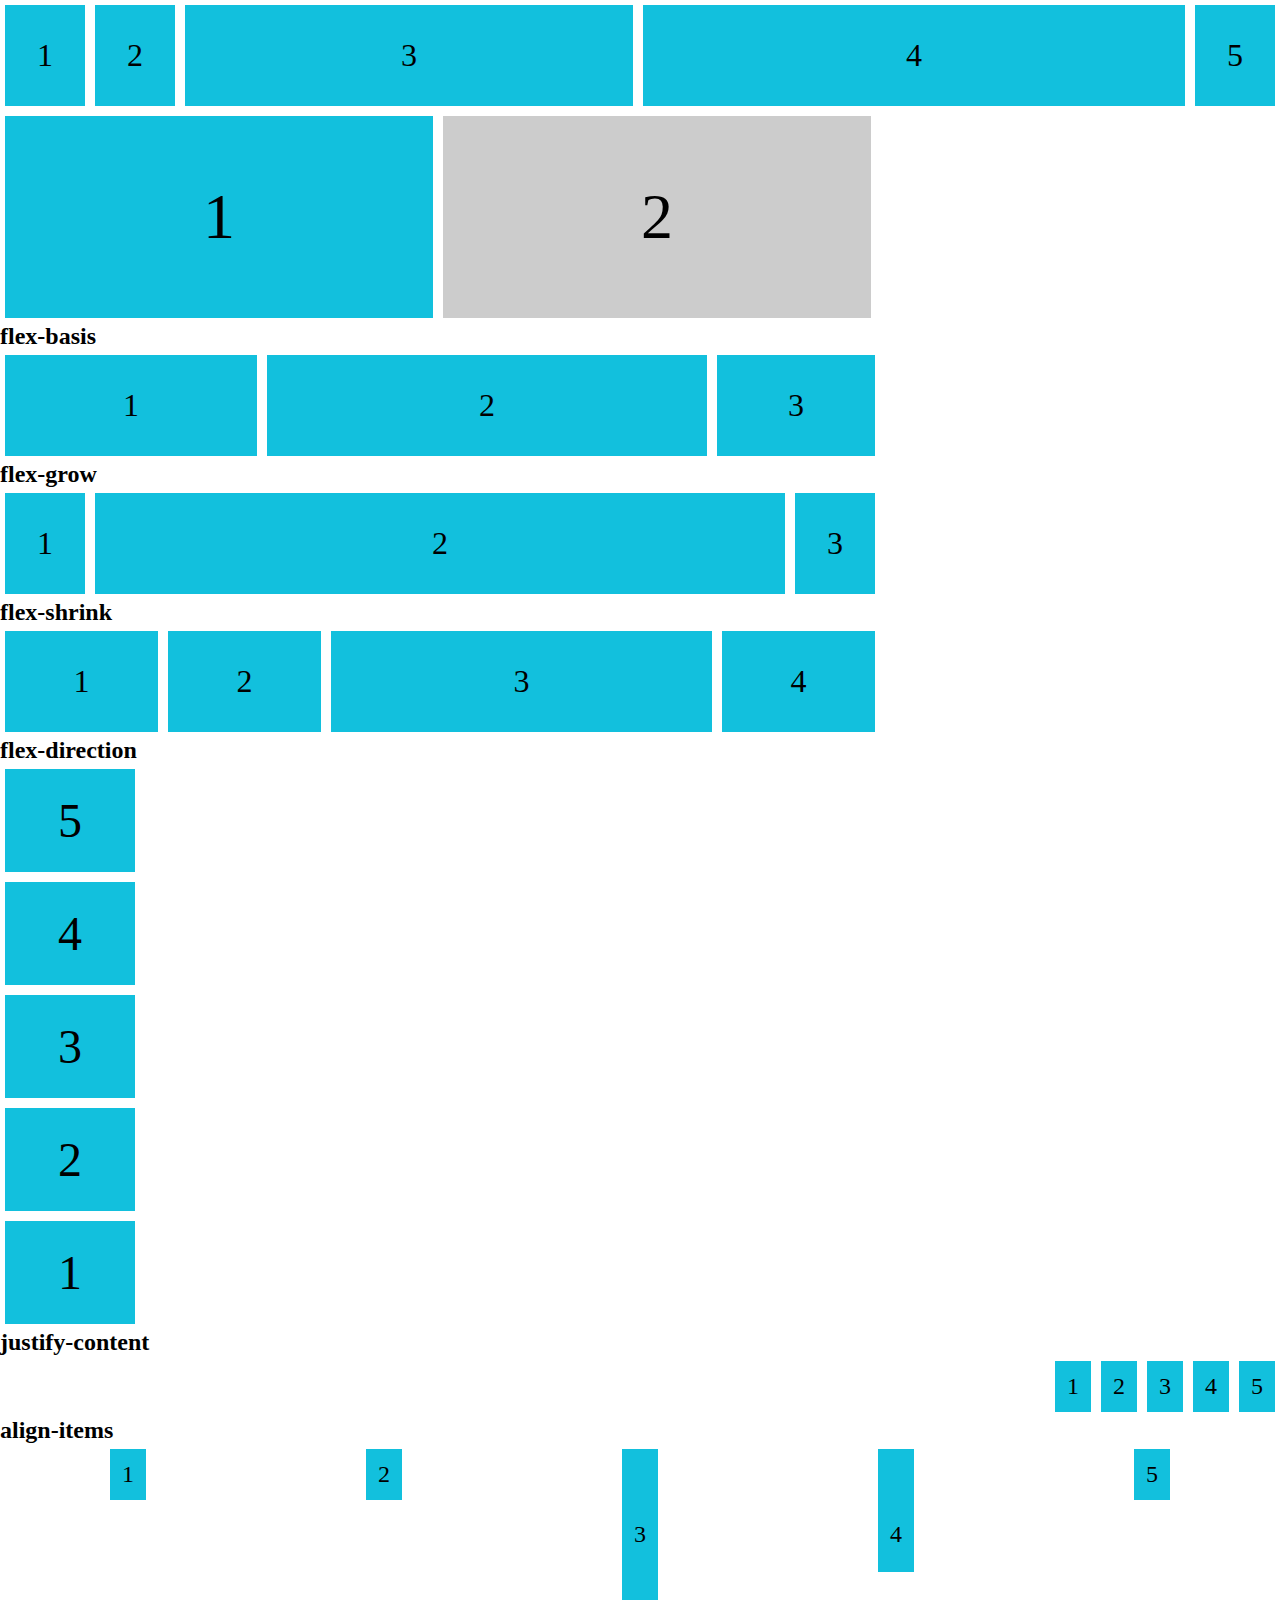
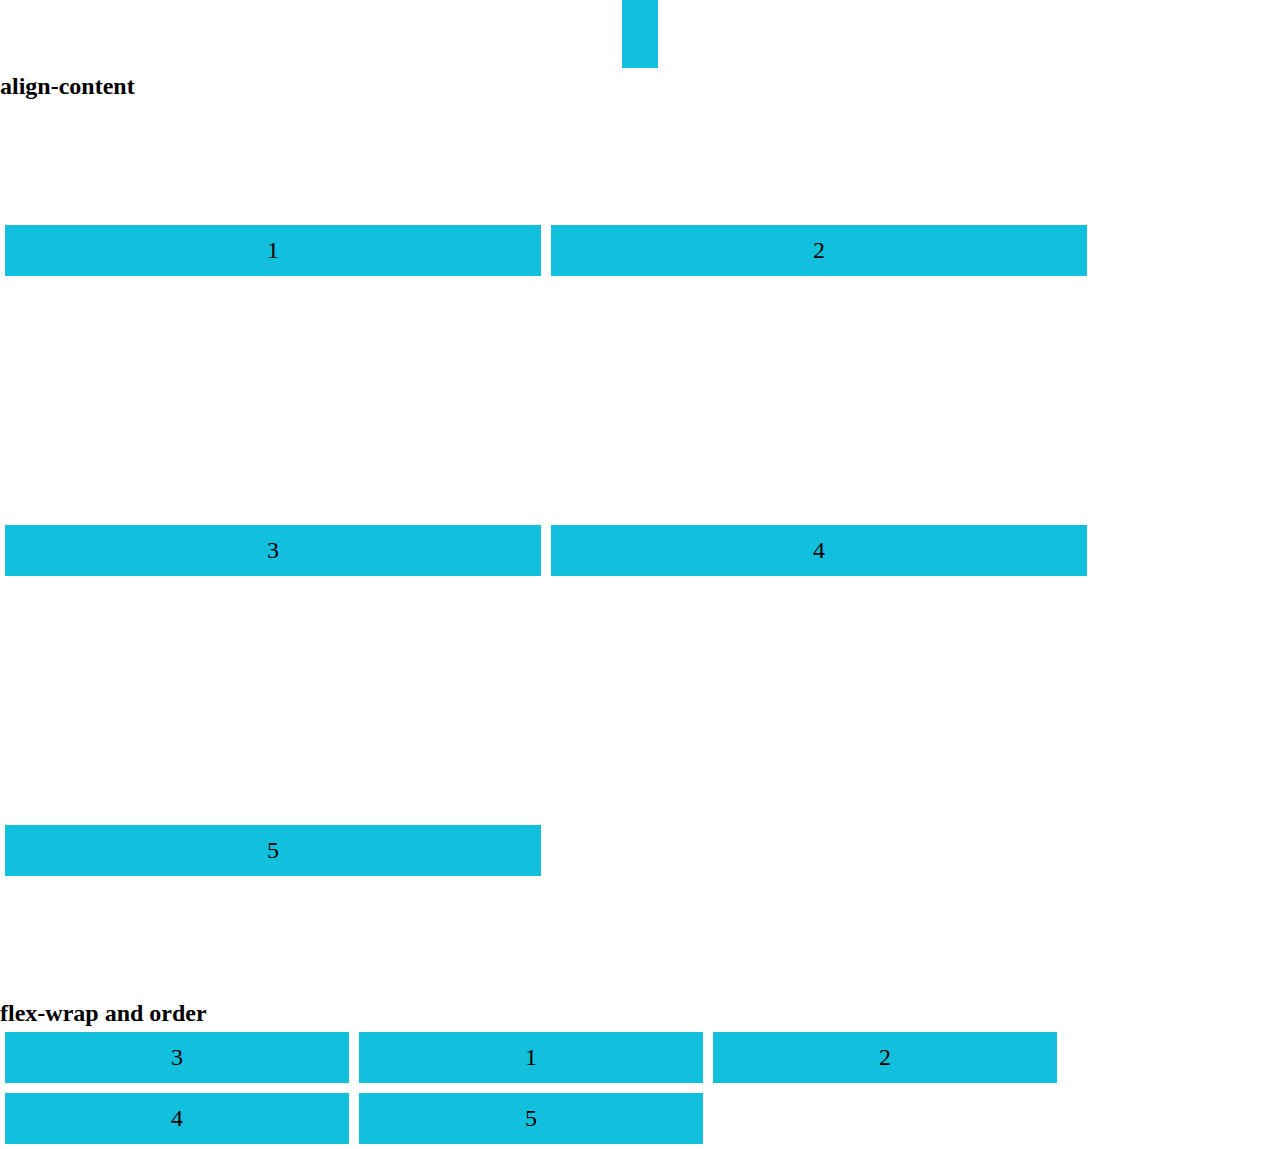
<file: fb/index.html>
<html>
   <head>
      <title>flexbox</title>
      <link rel=stylesheet href="styles.css">
   </head>
   <body>
    <div class="flex">
	  <div class="item">1</div>
	  <div class="item">2</div>
	  <div class="item">3</div>
	  <div class="item">4</div>
	  <div class="item">5</div>
	</div>
	<div class="flex1">
	  <div class="item1">1</div>
	  <div class="item1">2</div>
    </div>
	<h2>flex-basis</h2>
	<div class="flex2">
	  <div class="item2">1</div>
	  <div class="item2 ite">2</div>
	  <div class="item2">3</div>
    </div>
	<h2>flex-grow</h2>
	<div class="flex3">
	  <div class="item3">1</div>
	  <div class="item3 it">2</div>
	  <div class="item3">3</div>
    </div>
	<h2>flex-shrink</h2>
	<div class="flex4">
	  <div class="item4">1</div>
	  <div class="item4">2</div>
	  <div class="item4">3</div>
	  <div class="item4">4</div>
    </div>
	
	<h2>flex-direction</h2>
	<div class="flex5">
	  <div class="item5">1</div>
	  <div class="item5">2</div>
	  <div class="item5">3</div>
	  <div class="item5">4</div>
	  <div class="item5">5</div>
    </div>
	<h2>justify-content</h2>
	<div class="flex6">
	  <div class="item6">1</div>
	  <div class="item6">2</div>
	  <div class="item6">3</div>
	  <div class="item6">4</div>
	  <div class="item6">5</div>
    </div>
	<h2>align-items</h2>
	<div class="flex7">
	  <div class="item7">1</div>
	  <div class="item7">2</div>
	  <div class="item7 active">3</div>
	  <div class="item7 active-2">4</div>
	  <div class="item7">5</div>
    </div>
	<h2>align-content</h2>
	<div class="flex8">
	  <div class="item8">1</div>
	  <div class="item8">2</div>
	  <div class="item8 active">3</div>
	  <div class="item8 active-2">4</div>
	  <div class="item8">5</div>
    </div>
	<h2>flex-wrap and order</h2>
	<div class="flex9">
	  <div class="item9">1</div>
	  <div class="item9">2</div>
	  <div class="item9 active9">3</div>
	  <div class="item9">4</div>
	  <div class="item9">5</div>
    </div>
  </body>
</html>
</file>
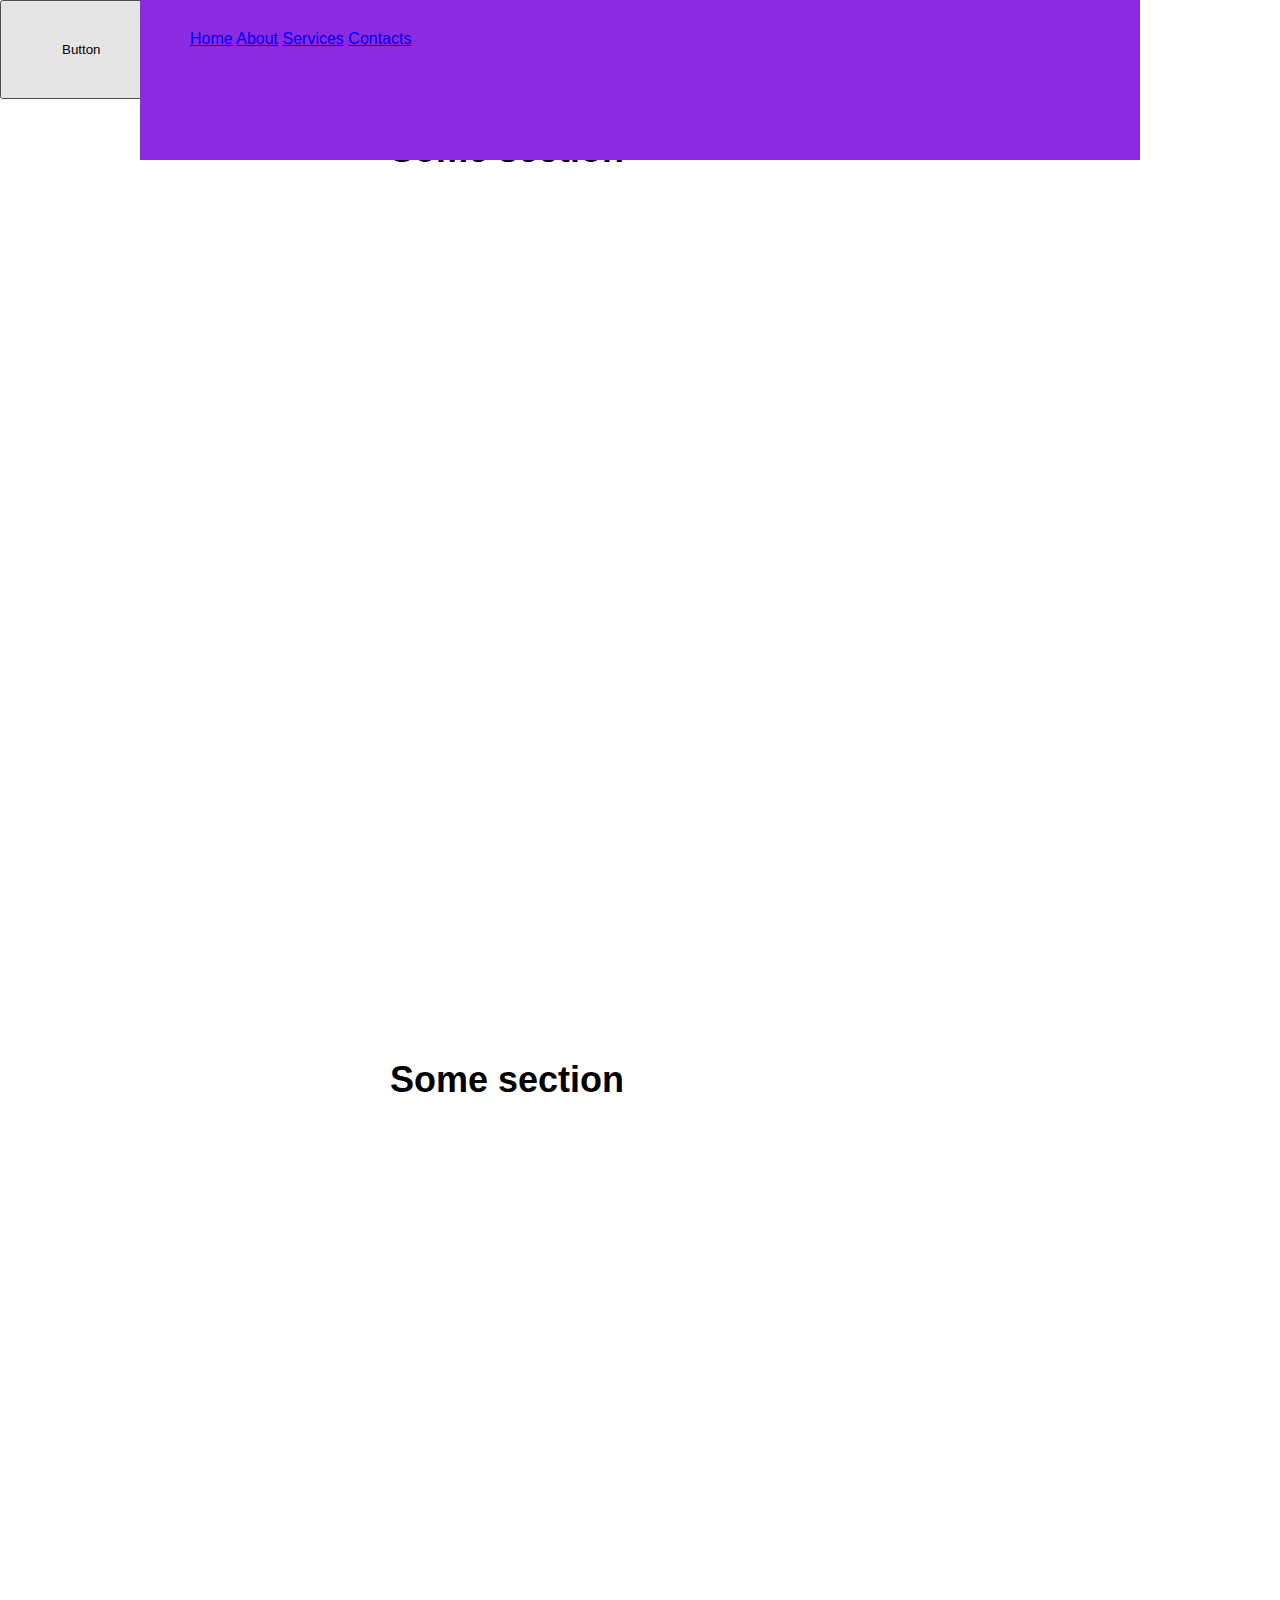
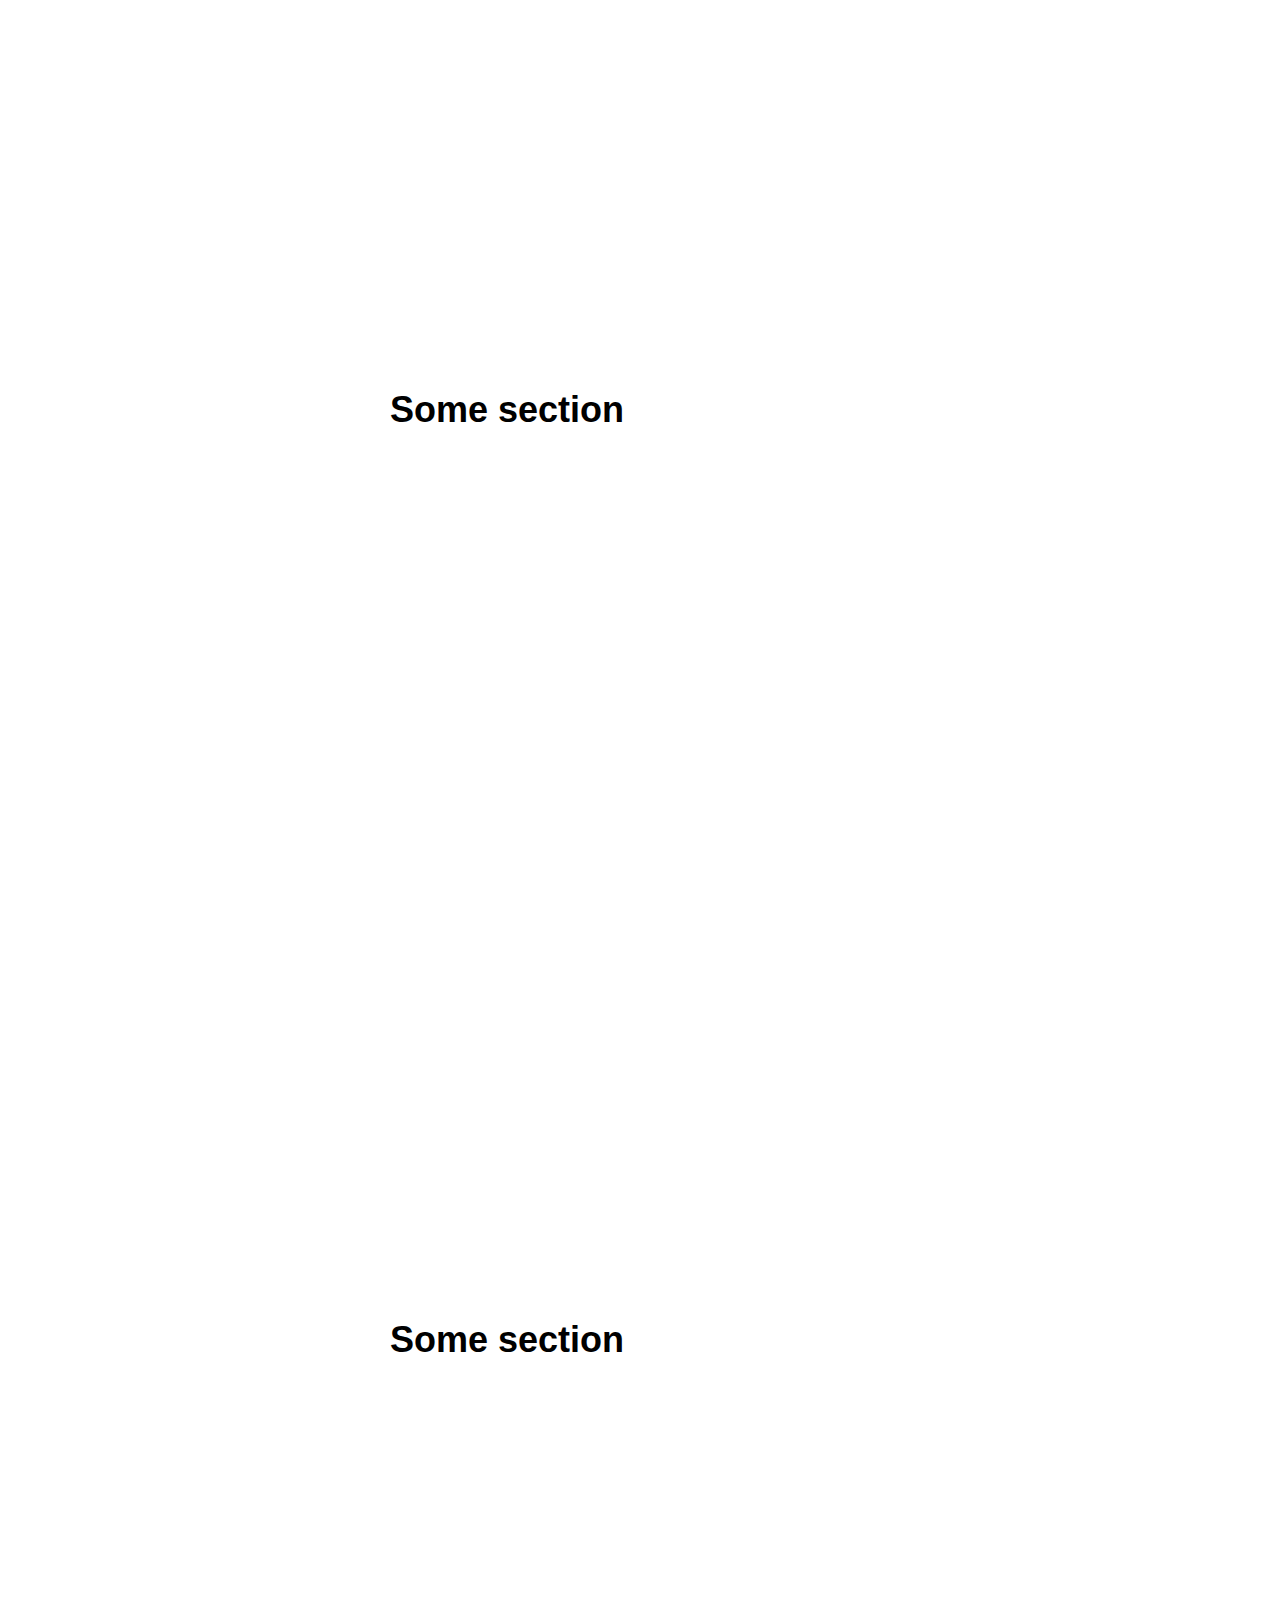
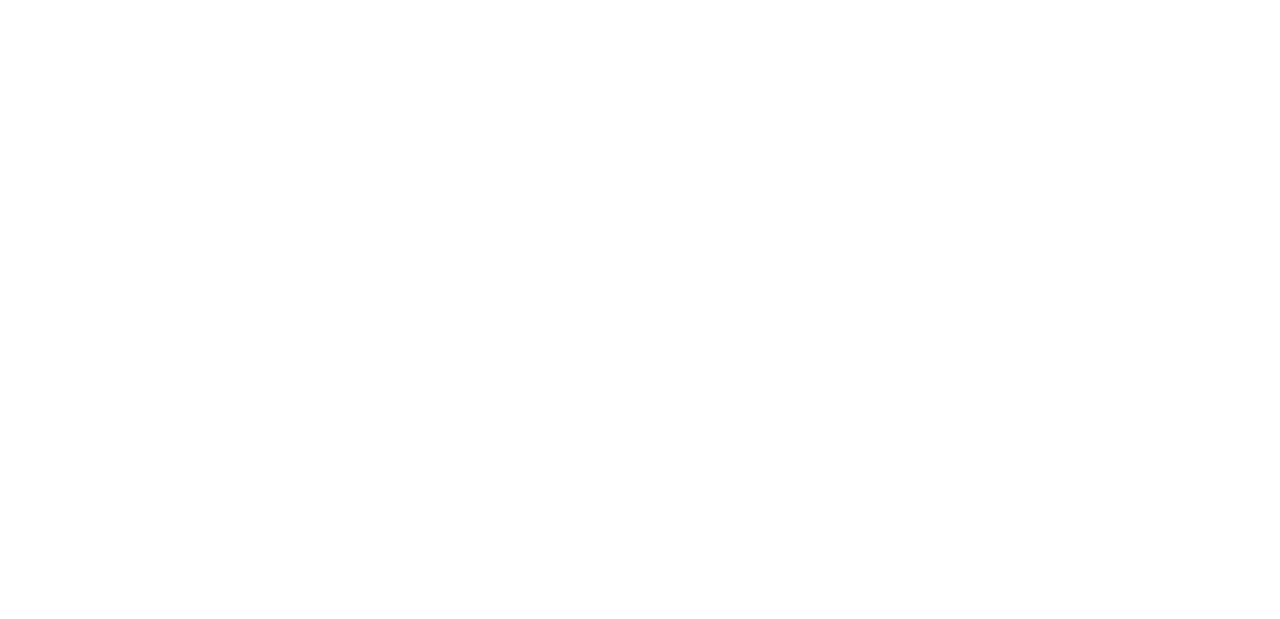
<file: js function/index.html>
<!DOCTYPE html>
<html lang="en">
<head>
    <meta charset="UTF-8">
    <meta http-equiv="X-UA-Compatible" content="IE=edge">
    <meta name="viewport" content="width=device-width, initial-scale=1.0">
    <title>learn JavaScript</title>
    <link rel="stylesheet" href="style.css">
</head>
<body>
  <header class="header" id="header">
    <nav class="nav">
      <a class="nav-link" href="#">Home</a> 
      <a class="nav-link" href="#">About</a>  
      <a class="nav-link" href="#">Services</a>  
      <a class="nav-link" href="#">Contacts</a>     
    </nav>
  </header>

  <div class="page">
    <button type="button" id="testBtn">Button</button>
    <section class="section">
      <h2 class="section-title">Some section</h2>
    </section>

    <section class="section">
      <h2 class="section-title">Some section</h2>
    </section>

    <section class="section">
      <h2 class="section-title">Some section</h2>
    </section>

    <section class="section">
      <h2 class="section-title">Some section</h2>
    </section>
  </div>
  <script src="app.js"></script>
</body>
</html>
</file>
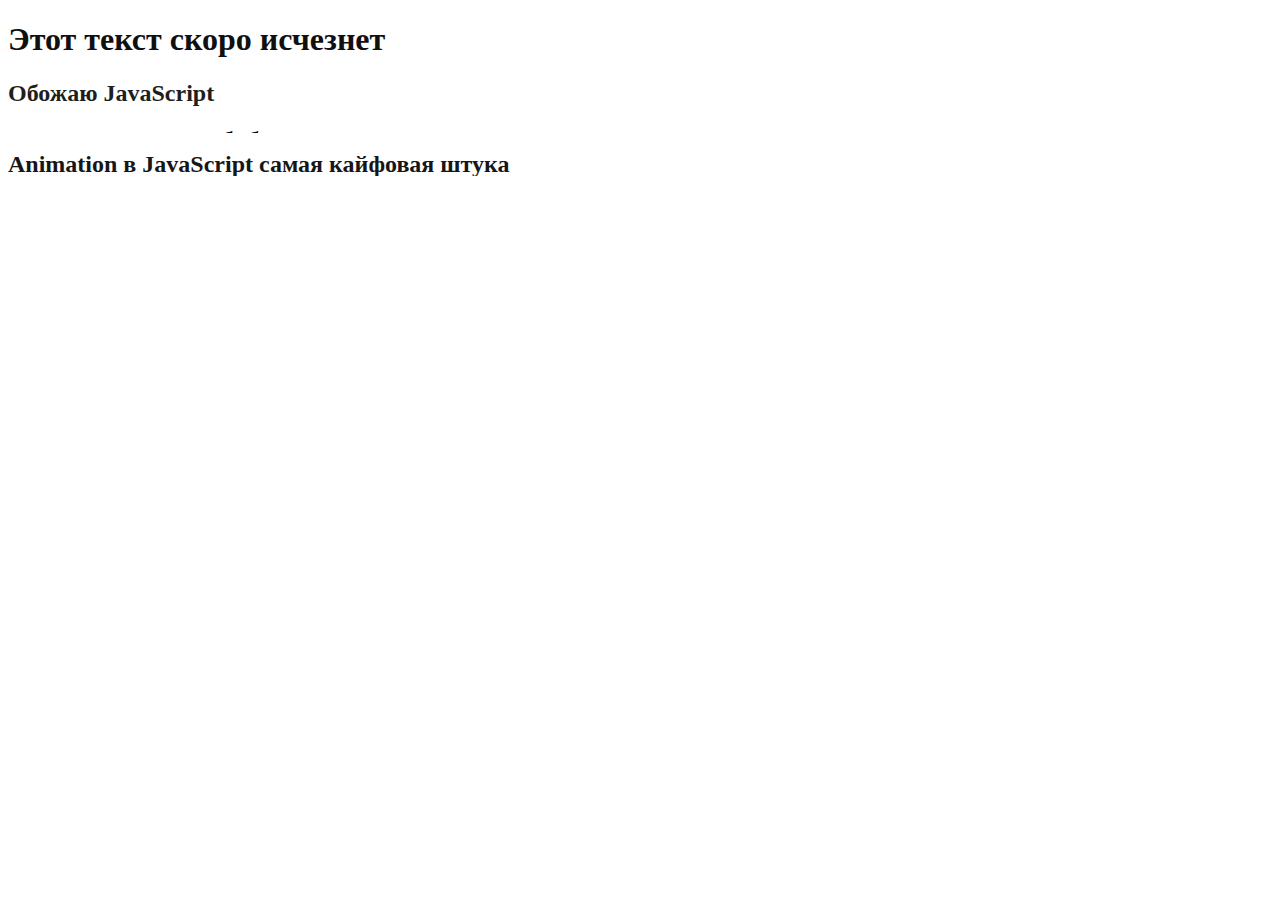
<file: js Morgan/animation jquery.html>
<!DOCTYPE html>
<html>
	<head>
	<meta charset="UTF-8">
	<title>Изучаем DOM</title>
	</head>
	<body>
		<h1 id="main-heading">Привет, мир!</h1>
		<h2 id="main-bottom">Обожаю JavaScript</h2>
		<h2 class="test">JQuery это лучшая библиотека</h2>
		<h2 class="testing">Animation в JavaScript самая кайфовая штука</h2>
		<script src="https://code.jquery.com/jquery-3.6.0.min.js" integrity="sha256-/xUj+3OJU5yExlq6GSYGSHk7tPXikynS7ogEvDej/m4=" crossorigin="anonymous"></script>
		<script>
         $("#main-bottom").fadeOut(3000);
		 $("h1").text("Этот текст скоро исчезнет").fadeOut(4000);
		 $("#main-bottom").fadeOut(3000).fadeIn(2000);
         $(".test").slideUp(1000).slideDown(1000);
		 for (let i	= 0; i < 5; i++) {
		   $("h1").fadeIn(3000);
		   $("h1").fadeOut(3000);
		}
         for (let j = 0; j < 3; j++) {
		   $(".testing").hide(3500);
		   $(".testing").show(3500);
		 }		
        	
        </script>
	</body>
</html>
</file>
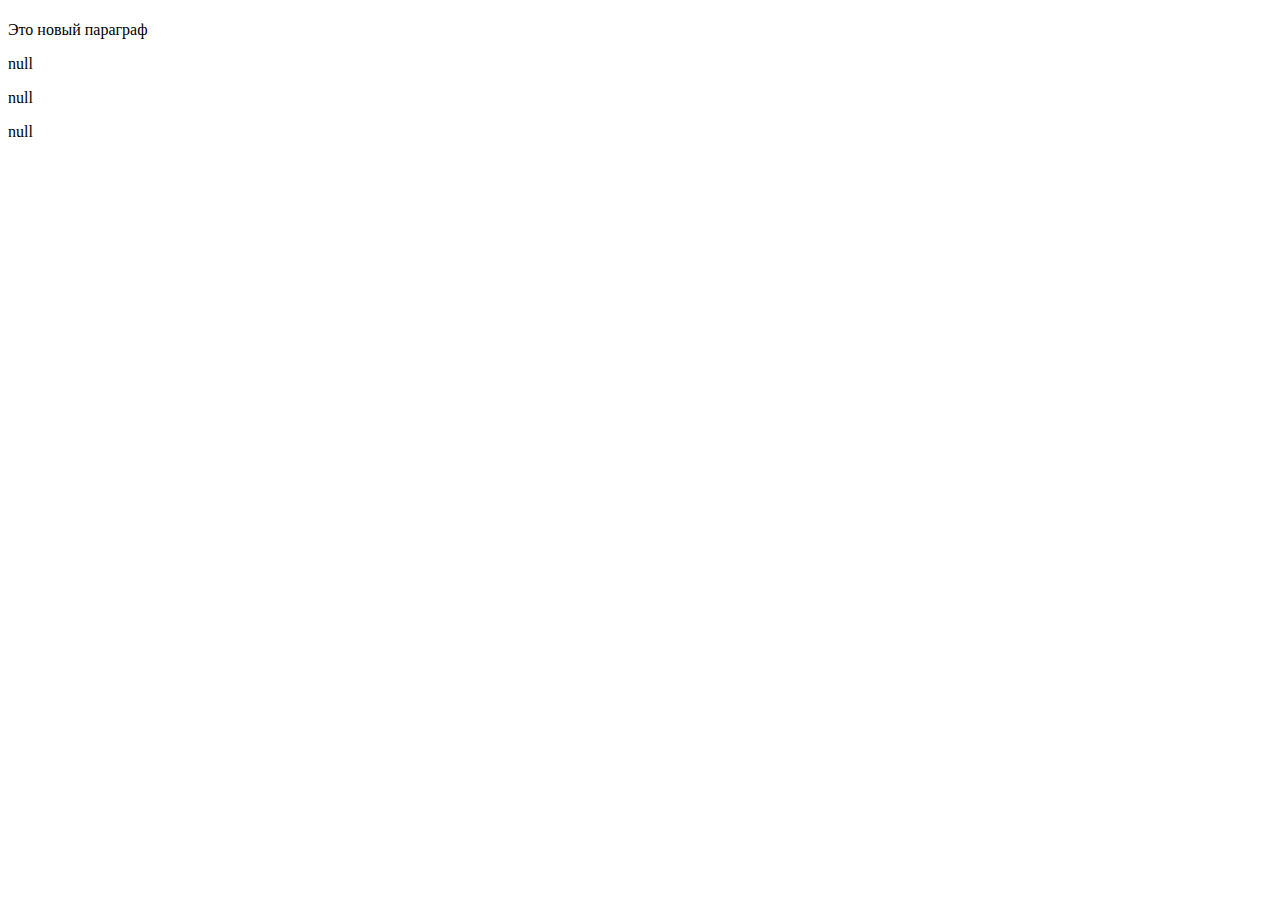
<file: js Morgan/doom and jquery.html>
<!DOCTYPE html>
<html>
	<head>
	<meta charset="UTF-8">
	<title>Изучаем DOM</title>
	</head>
	<body>
		<h1 id="main-heading">Привет, мир!</h1>
		<script>
			var headingElement = document.getElementById("main-heading");
			  console.log(headingElement.innerHTML);
			var newHeadingText = prompt("Введите новый заголовок:");
			  headingElement.innerHTML = newHeadingText;
		</script>
		<script src="https://code.jquery.com/jquery-3.6.0.min.js" integrity="sha256-/xUj+3OJU5yExlq6GSYGSHk7tPXikynS7ogEvDej/m4=" crossorigin="anonymous"></script>
		<script>
          var newHeadingText = prompt("Введите новый заголовок:");
          $("#main-heading").text(newHeadingText);
		  
		  $("body").append("<p>Это новый параграф</p>");
		  
		  for (var i = 0; i < 3; i++) {
            var hobby = prompt("Назови одно из своих хобби!");
            $("body").append("<p>" + hobby + "</p>");
          }
        </script>
	</body>
</html>
</file>
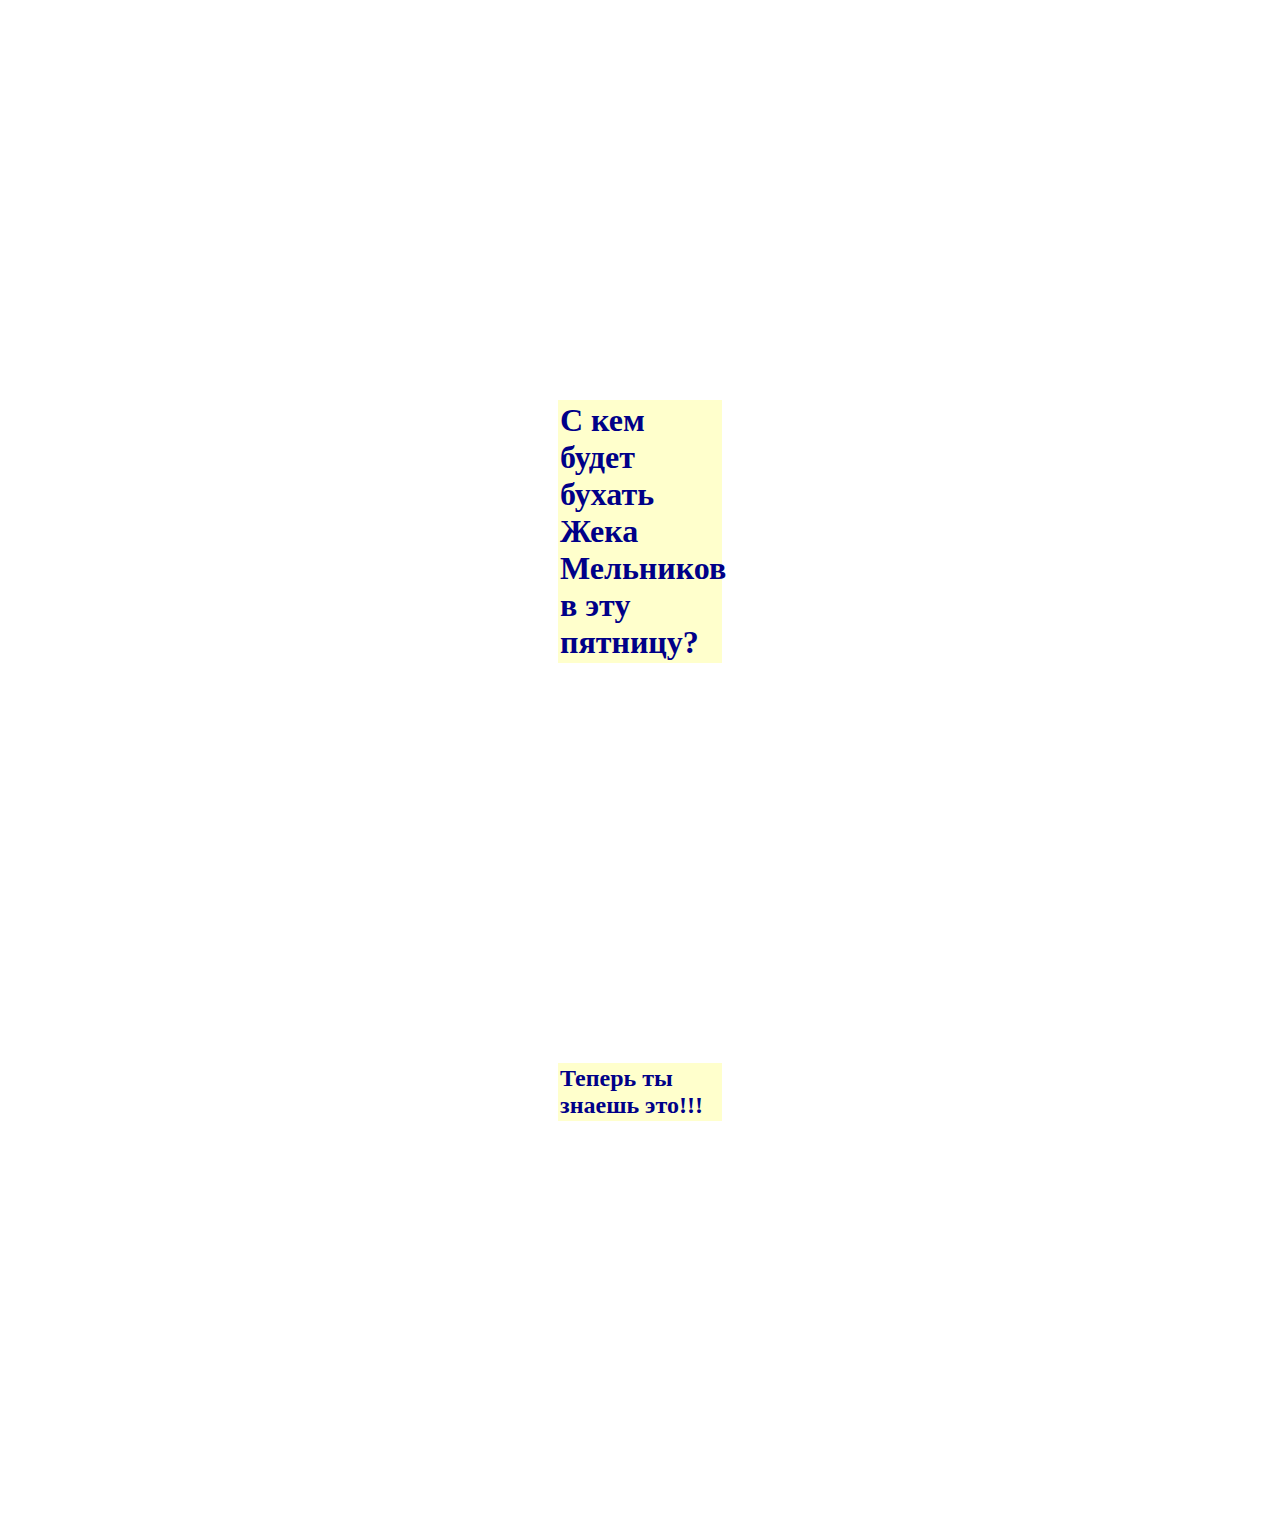
<file: js Morgan/gallows.html>
<html>
 <head>
  <meta charset="utf-8">
  <title>Собутыльник</title>
  <style>
   h1,
   h2   {
    margin: 400px 550px;
    color: #008; /* Цвет текста */
    background: #ffc; /* Цвет фона */
    padding: 2px; /* Поля вокруг текста */
    transition: 1s linear; /* Время изменения */
   }
   h1:hover {
    color: #fff; /* Цвет текста */
    background: #008; /* Цвет фона */
   }
  </style>
 </head>
 <body>
  <h1>С кем будет бухать Жека Мельников в эту пятницу?</h1>
  <h2>Теперь ты знаешь это!!!</h2>
  <script>
    var words = [
	"голубых",
	"кетоев",
    "воробкало",
    "рычагов",	
	"ходаков",
	"данилов"
	];
	var word = words[Math.floor(Math.random() * words.length)];
	
	var answerArray = [];
	
	for (var i = 0; i < word.length; i++) {
       answerArray[i] = "_";
    }
	var remainingLetters = word.length;
	
	while (remainingLetters > 0) {
       alert(answerArray.join(" "));
	  
	 var guess = prompt("Жека угадай букву фамилии собутыльника, или нажмите Отмена для выхода из алкогольного оракула.");
       if (guess === null) {
	   break;
	  } else if (guess.length !== 1) {
        alert("Уже накидался что ля?, введите одиночную букву синька.");
      } else {
	    for (var j = 0; j < word.length; j++) {
          if (word[j] === guess) {
		   answerArray[j] = guess;
		   remainingLetters--;
		  }
		}
	  }
	}
	alert(answerArray.join(" "));
    alert("Отлично! Твой собутыльник " + word);
 </script> 
 </body>
</html>
</file>
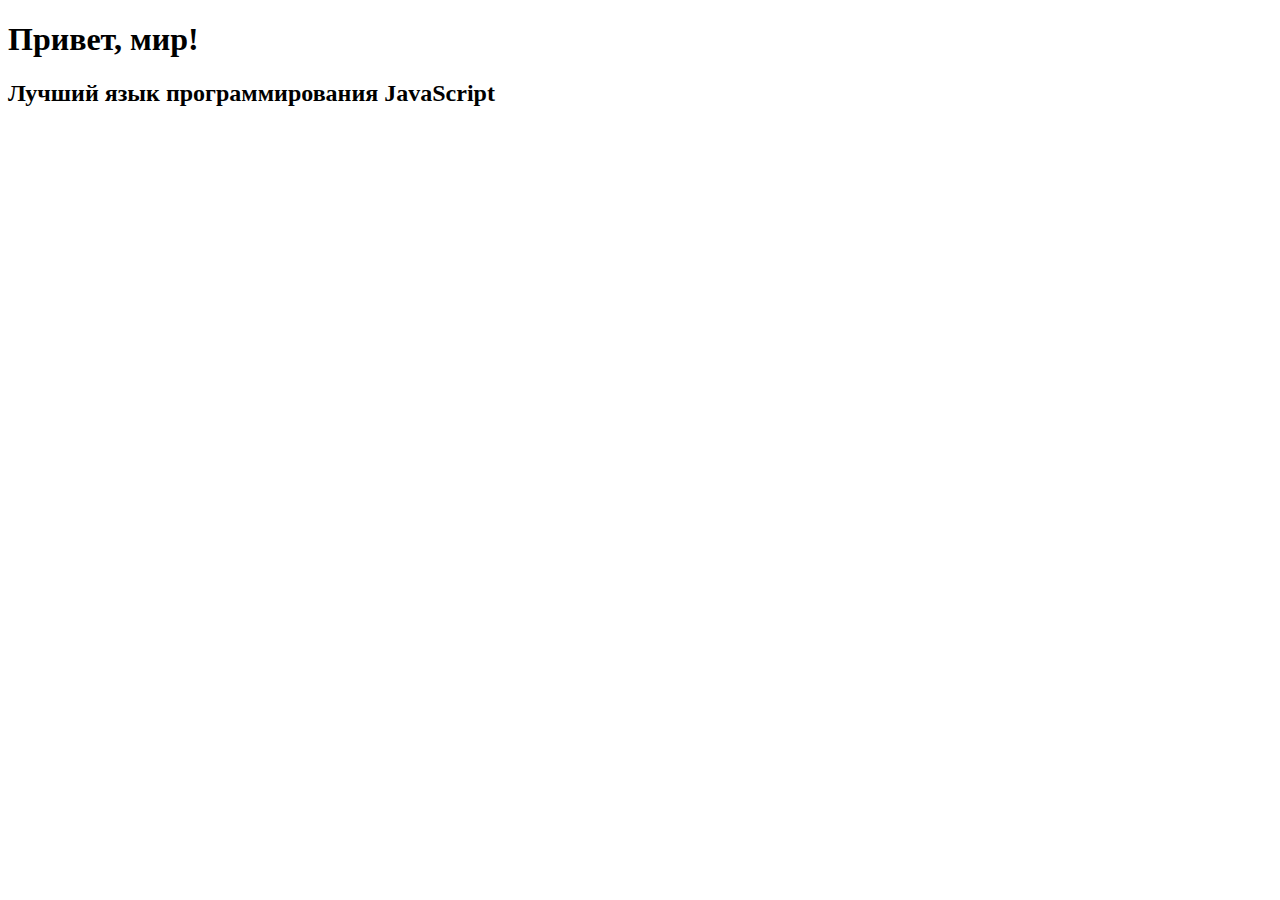
<file: js Morgan/mousemove.html>
<!DOCTYPE html>
<html>
	<head>
	<meta charset="UTF-8">
	<title>Изучаем DOM</title>
	</head>
	<body>
		<h1 id="heading">Привет, мир!</h1>
		<h2>Лучший язык программирования JavaScript</h2>
		
		<script src="https://code.jquery.com/jquery-3.6.0.min.js" integrity="sha256-/xUj+3OJU5yExlq6GSYGSHk7tPXikynS7ogEvDej/m4=" crossorigin="anonymous"></script>
		<script>
		  //var clickHandler = function (event) {
           // console.log("Клик! " + event.pageX + " " + event.pageY);
         // };
        //  $("h2").click(clickHandler);
		
          $("html").mousemove(function (event) {
   		    $("#heading").offset({
               left: event.pageX,
               top: event.pageY
            });
         });
		  
		  
</script>
        </script>
	</body>
</html>
</file>
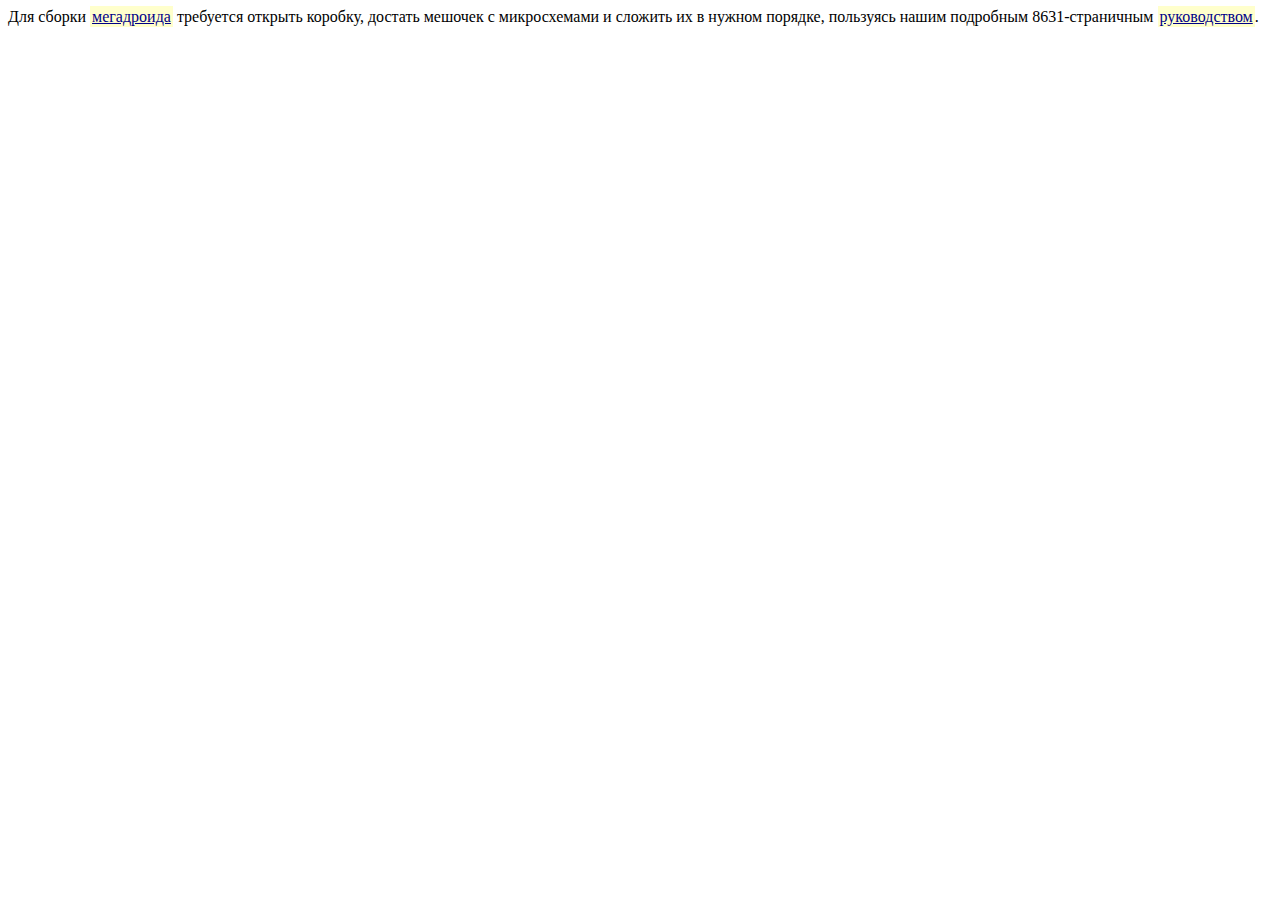
<file: js Morgan/prompt.html.html>
<html>
 <head>
  <meta charset="utf-8">
  <title>Цвет ссылок</title>
  <style>
   a {
    color: #008; /* Цвет текста */
    background: #ffc; /* Цвет фона */
    padding: 2px; /* Поля вокруг текста */
    transition: 1s linear; /* Время изменения */
   }
   a:hover {
    color: #fff; /* Цвет текста */
    background: #008; /* Цвет фона */
   }
  </style>
 </head>
 <body>
  <p>Для сборки <a href="megadroid.html">мегадроида</a> требуется
  открыть коробку, достать мешочек с микросхемами и сложить их в нужном порядке,
  пользуясь нашим подробным 8631-страничным
  <a href="manual.html">руководством</a>.</p>
  <script>
    var name = prompt ("Как вас зовут?");
	console.log("Привет, " + name);
	
	var likesCats = confirm("Тебе нравятся кошки?");
	if (likesCats) {
	console.log("Ты класная кошка!");
	} else {
	  console.log("Что ж, не проблема. Все равно ты молодец!");
	}
	alert("JavaScript это здорово!")
  </script>
 </body>
</html>
</file>
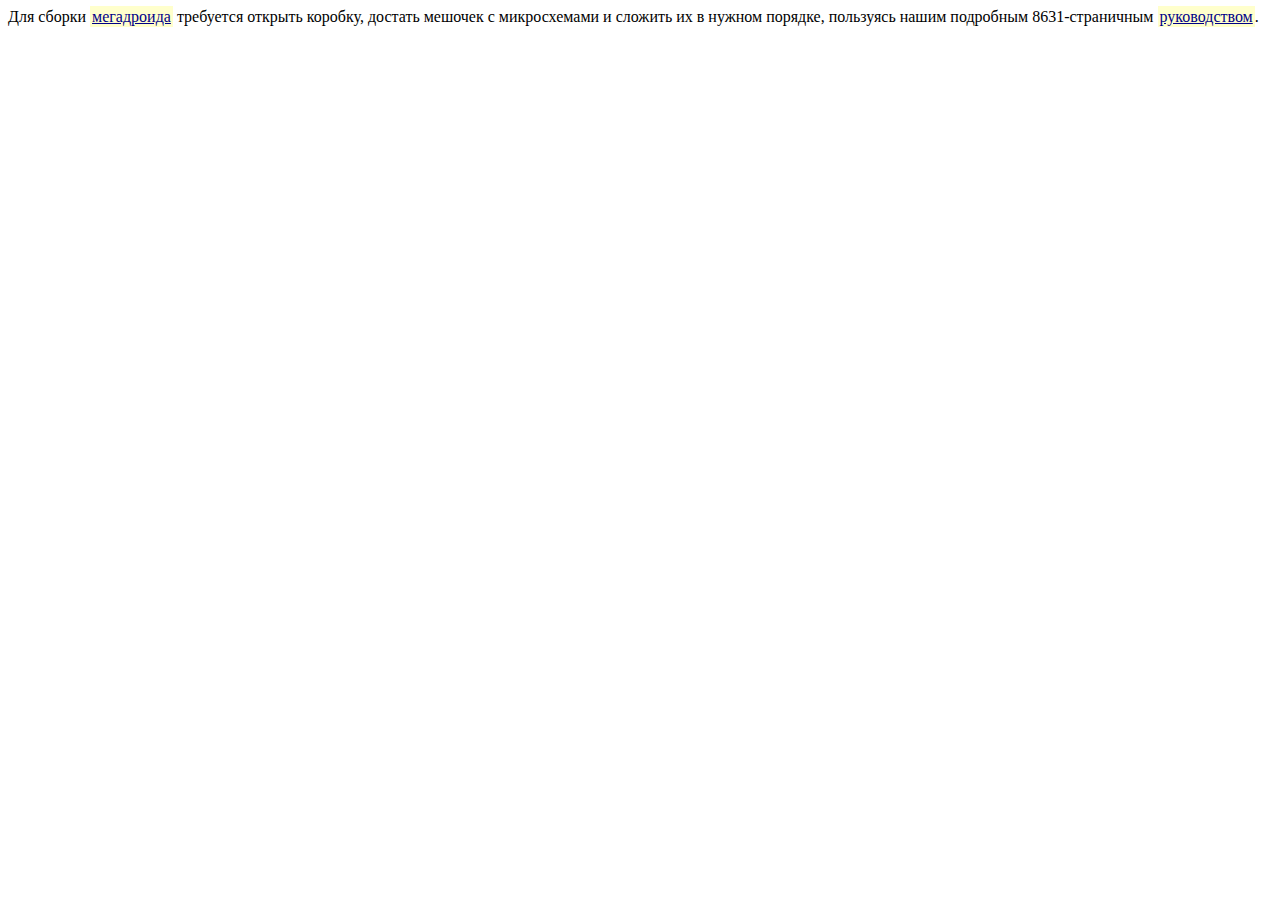
<file: js Morgan/teaser.html>
<html>
 <head>
  <meta charset="utf-8">
  <title>Цвет ссылок</title>
  <style>
   a {
    color: #008; /* Цвет текста */
    background: #ffc; /* Цвет фона */
    padding: 2px; /* Поля вокруг текста */
    transition: 1s linear; /* Время изменения */
   }
   a:hover {
    color: #fff; /* Цвет текста */
    background: #008; /* Цвет фона */
   }
  </style>
 </head>
 <body>
  <p>Для сборки <a href="megadroid.html">мегадроида</a> требуется
  открыть коробку, достать мешочек с микросхемами и сложить их в нужном порядке,
  пользуясь нашим подробным 8631-страничным
  <a href="manual.html">руководством</a>.</p>
  <script>
    var randomBodyParts = ["глаз", "нос", "череп"];
    var randomAdjectives = ["вонючая", "унылая", "дурацкая"];
    var randomWords = ["муха", "выдра", "дубина", "мартышка", "крыса"];
                       // Выбор случайной части тела из массива randomBodyParts:
    var randomBodyPart = randomBodyParts[Math.floor(Math.random() * 3)];
                      // Выбор случайного прилагательного из массива randomAdjectives:
    var randomAdjective = randomAdjectives[Math.floor(Math.random() * 3)];
                      // Выбор случайного слова из массива randomWords:
    var randomWord = randomWords[Math.floor(Math.random() * 5)];
                      // Соединяем случайные строки в предложение:
    var randomInsult = "У тебя " + randomBodyPart + " словно " + 
        randomAdjective + " " + randomWord + "!!!";
        console.log(randomInsult);
        alert(randomInsult);
  </script>
 </body>
</html>
</file>
<file: fb/styles.css>
.flex {
  display: flex;
}
.item {
  background-color: #12c0dd;
  font-size: 2em;
  padding: 1em;
  margin: 5px;
  text-align:center;
  /*flex-basis: 300px; ширина всех дочерних блоков с данным классом.*/
  /*flex-basis: 20%; можно задавать в процентах, это идельно для адаптивности сайта*/
  /*flex-basis: content; занимает именно ту ширину, которую занимает контент*/
   /*flex-grow: 1;автоматически происходит подгон всех элементров, 1 говорит что бы все поместились во всю ширину экрана. По умолчанию значение 0.*/
   /*Противоположность grow, по умолчанию 1, */
}
.item:nth-child(3) { /* можно сделать дополнительный класс*/
	flex-basis: 30%;
}
.item:nth-child(4) {
	flex-grow: 1;/*произошел подгон только 4 элемента на всю свободную ширину*/
}
.item:nth-child(3) {
	flex-shrink: 0;/*упирается на сжатие по сравнению с остальными, уменьшается в соотвествие с коэффициэнтом, расчет идет из пропорции который вычисляется математически. По умолчанию 1*/
}



.flex1 {
  display: flex;
}
.item1 {
  font-size: 4em;
  padding: 1em;
  margin: 5px;
  text-align:center;
}
.item1:nth-child(1) {
  background-color: #12c0dd;
  flex: 0 1 300px; /*сначала grow, shrink, basis- по умолчанию 0 1 auto*/
  /*если хотим первый блок на всю ширину, то grow ставим 1*/
}
.item1:nth-child(2) {
  background-color: #ccc;
  flex: 0 1 300px;
}


.flex2,
.flex3,
.flex4 {
  display: flex;
  max-width: 880px;
}


.item2 {
  background-color: #12c0dd;
  font-size: 2em;
  padding: 1em;
  margin: 5px;
  text-align:center;
  flex-basis: 100px;
}
.item2:nth-child(1) {
	flex-basis: 200px;
}
.ite {
	flex-basis: 400px;
}


.item3 {
  background-color: #12c0dd;
  font-size: 2em;
  padding: 1em;
  margin: 5px;
  text-align:center;
}
.it {
	flex-grow: 1;
}


.item4 {
  background-color: #12c0dd;
  font-size: 2em;
  padding: 1em;
  margin: 5px;
  text-align:center;
  flex-basis: 36%;
}
.item4:nth-child(3) {
	flex-shrink: 0;
}


.flex5 {
  display: flex;
  flex-direction: column-reverse;
  max-width: 140px
}
.item5 {
  background-color: #12c0dd;
  font-size: 3em;
  padding: 0.5em;
  margin: 5px;
  text-align:center;
  
}


* {
  margin: 0;
  padding: 0;
}
body, html {
  height: 100vh;
}
.flex6 {
  display: flex;
  justify-content: flex-end; /* по умолчанию flex-start, часто используется space-between(around) или center, при baseline выравнивается по контенту */
}
.item6 {
  background-color: #12c0dd;
  font-size: 1.5em;
  padding: 0.5em;
  margin: 5px;
  text-align:center;
}
.flex7 {
  display: flex;
  justify-content: space-around;
  align-items: flex-start; /*высота всех элементов сбрасывается и прижимает к верху(по умолчанию срейч), при end будут выравниваться по нижнему краю*/
  
}
.item7 {
  background-color: #12c0dd;
  font-size: 1.5em;
  padding: 0.5em;
  margin: 5px;
  text-align:center;
}
.active {
  padding: 3em .5em 5em .5em;
}
.active-2 {
  padding: 3em .5em 1em .5em;
}
.flex8 {
  display: flex;
  height: 100vh;
  flex-wrap: wrap;/* если уберем то все ячейки постараются разместится в одну строку*/
  align-items: flex-start;
  height: 100%;
  align-content: space-around;/*по вертикали, есть flex-end, flex-start, space-between(только если сделаем ширину flex-basis 30%*/
}
.item8 {
  background-color: #12c0dd;
  font-size: 1.5em;
  padding: 0.5em;
  margin: 5px;
  text-align:center;
  flex-basis: 40%;
}

.flex9 {
  display: flex;
  flex-wrap: wrap;/* по умолчанию nowrap, если уберем то все ячейки постараются разместится в одну строку*/
}
.item9 {
  background-color: #12c0dd;
  font-size: 1.5em;
  padding: 0.5em;
  margin: 5px;
  text-align:center;
  flex-basis: 25%;
}
.active9 {
	order: -1; /* встает в начало ряда, по умолчанию 0, если поставим 1 то он встанет в конец ряда ведь по умолчанию все 0*/
}
</file>
<file: js function/style.css>
body {
    margin: 0;
    font-family: Arial, Helvetica, sans-serif;
    font-size: 16px;
}
.header {
    margin: 0 auto;
    max-width: 900px;
    height: 100px;
    padding: 30px 50px;
    background-color: blueviolet;
    color: #000;
    position: fixed;
    top: 0;
    left: 0;
    right: 0;
    z-index: 1000;
}
.section {
    max-width: 500px;
    height: 900px;
    font-size: 24px;
    margin: 0 auto;
}
.header.red {
    background-color: aqua;
}
#testBtn {
    padding: 40px 60px;
}
</file>
